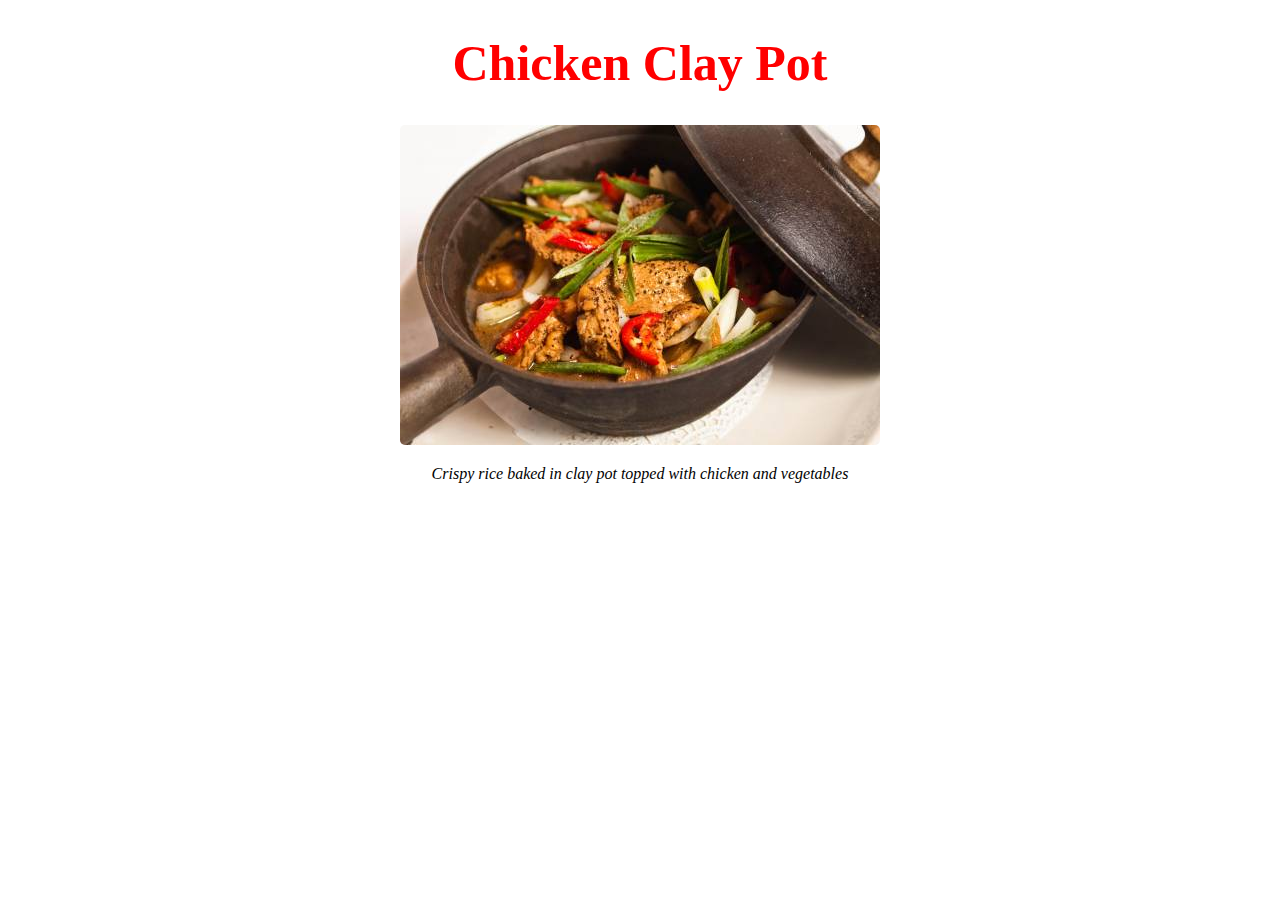
<file: writing-selectors-/index.html>
<!DOCTYPE html>
<html>
<head>
	<title>Writing Selectors Quiz</title>
	<!-- the next line loads the tests for the Udacity Feedback extension -->
	<meta name="udacity-grader" content="http://udacity.github.io/fend/lessons/L3/problem-set/05-writing-selectors/tests.json">
	<style>
		#menu{
			text-align: center;

		}
		.item {
			color: red;
			font-weight:bold;
			font-size:50px;
		}
		.picture{
			border-radius: 5px;
		}
		.description {
			font-style: italic;
		}
	</style>
</head>
<body>
	<div id="menu">
		<h1 class="item">Chicken Clay Pot</h1>
		<img src="img/clay-pot.jpg" alt="clay pot" class="picture">
		<p class="description">Crispy rice baked in clay pot topped with chicken and vegetables</p>
	</div>
</body>
</html>
</file>
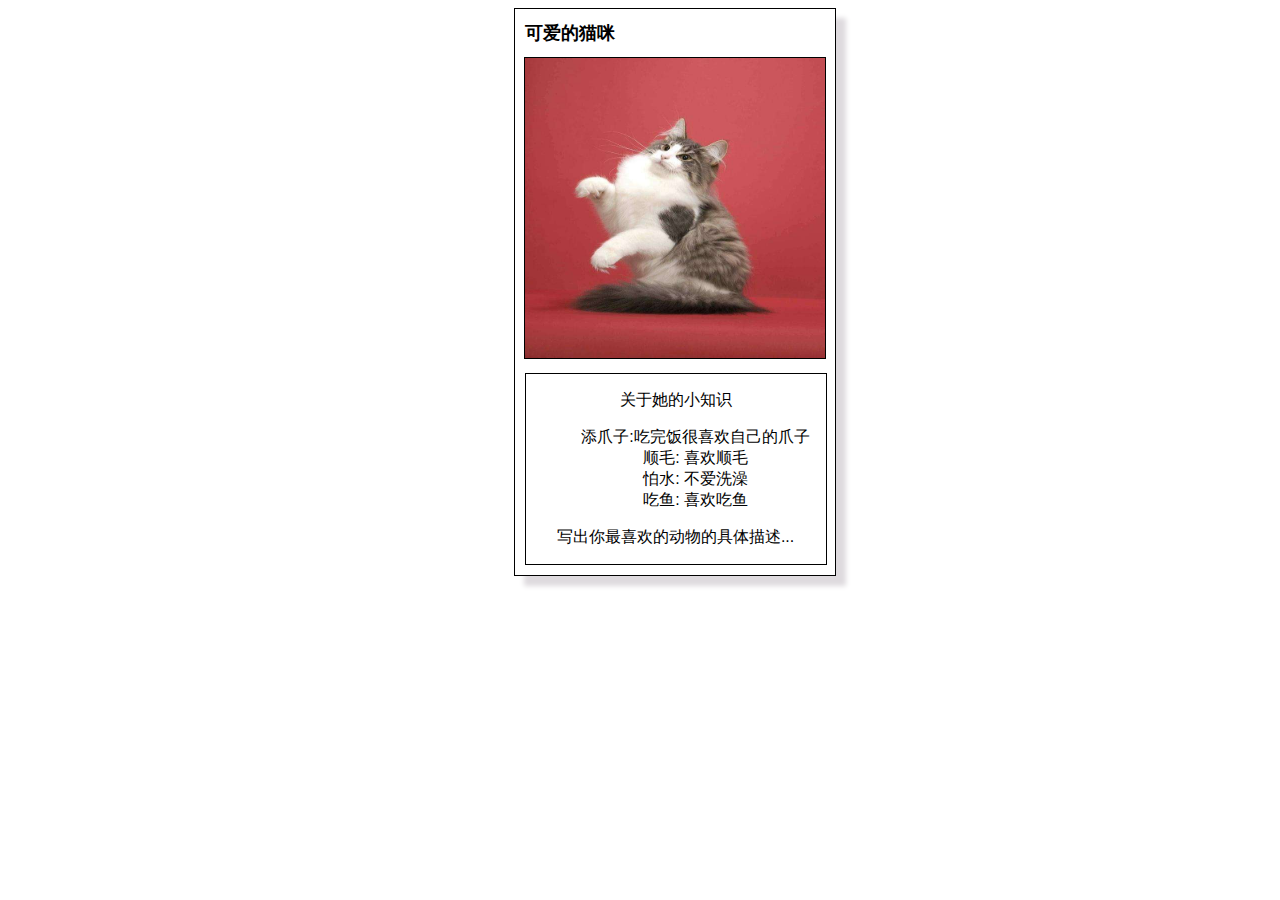
<file: animal-trading-cards_zh/card.html>
<!DOCTYPE html>
<html>
<head>
	<meta charset="utf-8">
	<title>动物交换卡</title>
	<link rel="stylesheet" type="text/css" href="styles.css">
</head>

<body>
	<div class="yinyin">
		<!-- 在下面输入你最喜欢的动物（或者其他...）的名字 -->

		<h1>可爱的猫咪</h1>
		<!-- 在下面输入你最喜欢的动物的图片 -->
		
		<img class="image" src="timg.png" alt="name-of-your-animal">
	   

		<div>
			<!-- 在下面输入你最喜欢的动物的一些趣味小知识 -->
			<p>关于她的小知识</p>
			<ul class="list">
				<!-- 在下面输入你最喜欢的动物的信息列表 -->
				<li><span>添爪子</span>:吃完饭很喜欢自己的爪子</li>
				<li><span>顺毛</span>: 喜欢顺毛</li>
				<li><span>怕水</span>: 不爱洗澡</li>
				<li><span>吃鱼</span>: 喜欢吃鱼</li>
			</ul>
			<!-- 在下面输入你最喜欢的动物的具体描述 -->
			<p>写出你最喜欢的动物的具体描述...</p>
		</div>
	</div>
</body>
</html>
</file>
<file: animal-trading-cards_zh/styles.css>
/* 添加 CSS */
body{
	font-family: sans-serif;
	text-align: center;
	position: relative;
	box-sizing: content-box;
}
h1{
	color: black;
	font-weight: bold;
	font-size: large;
	text-align: left;
	margin-left: 10px;
	
}
.image{
width: 300px;
height: 300px;
border: 0.5px black solid;
box-sizing: content-box;
}
.yinyin{
	border: 0.5px black solid;
	width: 320px;
	box-shadow: 10px 10px 5px 0px rgba(222,218,222,1);
	position: absolute;
	top: 50%;
	left: 40%;
}

div>div{
	border: 0.5px black solid;
	width: 300px; 
	margin-left: 10px;
	margin-top: 10px;
	margin-bottom: 10px;
}
.list{
	list-style: none;
}
</file>
